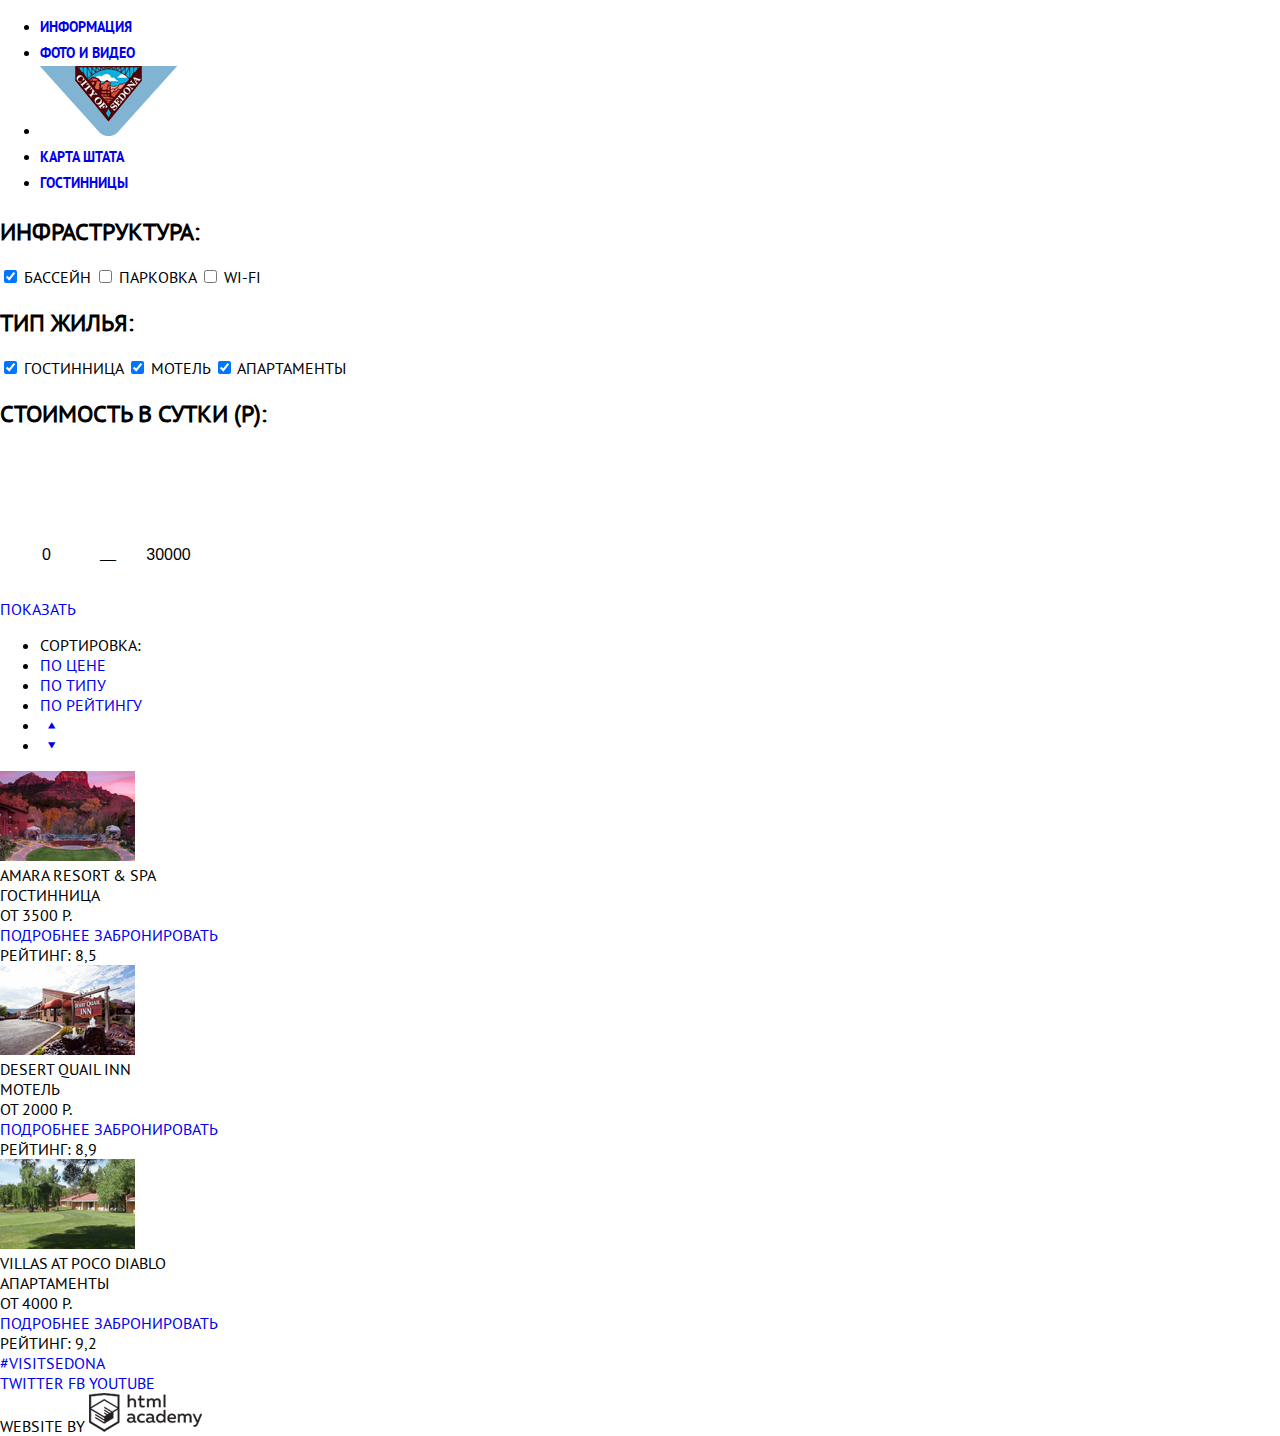
<file: hotels.html>
<!DOCTYPE html>
<html lang="ru">
<head>
    <meta charset="UTF-8">
    <title>sedona-hotels</title>
    <link rel="stylesheet" href="css/style.css">
</head>
<body>
<header class="header-main">
    <div class="container">
        <nav class="header-main-nav">
            <ul>
                <li><a href="#">информация</a></li>
                <li><a href="#">фото и видео</a></li>
                <li class="logo"><a href="#"><img src="img/logo.png" width="138" height="70" alt="sedona"></a></li>
                <li><a href="#">карта штата</a></li>
                <li><a href="#">гостинницы</a></li>
            </ul>
        </nav>
    </div>
</header>
<form class="filters">
    <div class="infrastructure">
        <h2>инфраструктура:</h2>
        <input type="checkbox" id="pool" checked>
        <label for="pool">бассейн</label>
        <input type="checkbox" id="parking">
        <label for="parking">парковка</label>
        <input type="checkbox" id="wifi">
        <label for="wifi">wi-fi</label>
    </div>
    <div class="typeofroom">
        <h2>тип жилья:</h2>
        <input type="checkbox" id="hotel" checked>
        <label for="hotel">гостинница</label>
        <input type="checkbox" id="motel" checked>
        <label for="motel">мотель</label>
        <input type="checkbox" id="apartments" checked>
        <label for="apartments">апартаменты</label>
    </div>
    <div class="price">
        <div class="filter-header">
            <h2>стоимость в сутки (Р):</h2>
        </div>
        <div class="range-filter">
            <div class="range-controls">
                <div class="scale">
                    <div class="bar"></div>
                </div>
                <div class="toggle min-toggle"></div>
                <div class="toggle max-toggle"></div>
            </div>
            <div class="price-controls">
                <input class="min-price" type="text" value="0">
                <input class="max-price" type="text" value="30000">
            </div>
        </div>
    </div>
    <a class="button submit" href="#">показать</a>
</form>
<div class="sort-navigation">
    <ul class="sort">
        <li><span>сортировка:</span></li>
        <li><a class="sort-price active" href="#">по цене</a></li>
        <li><a class="sort-type" href="#">по типу</a></li>
        <li><a class="sort-rating" href="#">по рейтингу</a></li>
        <li><a class="controls" href="#"><span class="icon-up-dir"></span></a></li>
        <li><a class="controls" href="#"><span class="icon-down-dir"></span></a></li>
    </ul>
</div>
<div class="rooms">
    <article class="room">
        <div class="roome-image">
            <img src="img/amara.jpg" width="135" height="90" alt="room-img">
        </div>
        <div class="room-title">amara resort & spa</div>
        <div class="typeofroom">гостинница</div>
        <div class="room-price">от 3500 Р.</div>
        <a href=# class="button-detail">подробнее</a>
        <a href="#" class="button-reserve">забронировать</a>
        <div class="room-rating">
<span class="stars">
    рейтинг: 8,5
</span>
        </div>
    </article>
    <article class="room">
        <div class="roome-image">
            <img src="img/desert.jpg" width="135" height="90" alt="room-img">
        </div>
        <div class="room-title">desert quail inn</div>
        <div class="typeofroom">мотель</div>
        <div class="room-price">от 2000 Р.</div>
        <a href=# class="button-detail">подробнее</a>
        <a href="#" class="button-reserve">забронировать</a>
        <div class="room-rating">
<span class="stars">
    рейтинг: 8,9
</span>
        </div>
    </article>
    <article class="room">
        <div class="roome-image">
            <img src="img/villas.jpg" width="135" height="90" alt="room-img">
        </div>
        <div class="room-title">villas at poco diablo</div>
        <div class="typeofroom">апартаменты</div>
        <div class="room-price">от 4000 Р.</div>
        <a href=# class="button-detail">подробнее</a>
        <a href="#" class="button-reserve">забронировать</a>
        <div class="room-rating">
<span class="stars">
    рейтинг: 9,2
</span>
        </div>
    </article>
</div>
<footer>
    <div class="insta">
        <a href=# class="insta-photos">#visitsedona</a>
    </div>
    <div class="socials">
        <a href=# class="twitter">twitter</a>
        <a href="#" class="fb">fb</a>
        <a href="#" class="youtube">youtube</a>
    </div>
    <div class="developers">
        <span>website by</span>
        <a class="cite" href="https://htmlacademy.ru">
            <img src="img/htmlacademylogo.png" width="113" height="39" alt="htmlacademy">
        </a>
    </div>
</footer>
</body>
</html>
</file>
<file: css/style.css>
@font-face {
    font-family: "PT Sans";
    src: url("../fonts/ptsans.woff");
}

@font-face {
    font-family: "PT Sans Bold";
    src: url("../fonts/ptsansbold.woff");
}

@font-face {
    font-weight: normal;
    font-style: normal;

    font-family: "symbols-sedona";
    src: url("../fonts/symbols-sedona.woff") format("woff"),
    url("../fonts/symbols-sedona.woff2") format("woff2");
}

[class^="icon-"]::before,
[class*=" icon-"]::before {
    display: inline-block;
    width: 1em;
    margin-right: 0.2em;
    margin-left: 0.2em;

    font-weight: normal;
    line-height: 1em;
    font-family: "symbols-sedona";
    text-align: center;
    text-transform: none;
    text-decoration: inherit;
    font-style: normal;
    font-variant: normal;

    speak: none;
}

.icon-facebook::before {
    content: "\66";
}

/* "f" */
.icon-twitter::before {
    content: "\74";
}

/* "t" */
.icon-up-dir::before {
    content: "\25b2";
}

/* "▲" */
.icon-down-dir::before {
    content: "\25bc";
}

/* "▼" */
.icon-star::before {
    content: "\2605";
}

/* "★" */
.icon-check-off::before {
    content: "\2610";
}

/* "☐" */
.icon-check-on::before {
    content: "\2611";
}

/* "☑" */
.icon-calendar::before {
    content: "\e800";
}

/* "" */
.icon-plus::before {
    content: "\e801";
}

/* "" */
.icon-minus::before {
    content: "\e802";
}

/* "" */
.icon-youtube::before {
    content: "\f39e";
}

/* "" */

html, body {
    margin: 0;
    padding: 0;
    font-family: "PT Sans";
    text-transform: uppercase;
}

a {
    text-decoration: none;
}

.header-main-nav {
    font-family: "PT Sans Bold";
    font-size: 14px;
    line-height: 26px;

}

.features-title {
    font-family: "PT Sans Bold";
    font-size: 21px;
    line-height: 26px;
    color: 000000;
}

.features h2 {
    font-family: "PT Sans Bold";
}

.form-title h2 {
    font-family: "PT Sans Bold";
}

.room-search-title {
    font-family: "PT Sans Bold";
}












.range-filter {
    width: 220px;
    margin-bottom: 27px;
}

.range-controls {
    position: relative;
    height: 80px;
    margin-bottom: 10px;
    padding: 0 30px;
    border-radius: 5px;
    overflow: hidden;

}

.scale {
    margin-top: 39px;
    height: 2px;

}

.bar {
    height: 2px;

    width: 130px;
}

.toggle {
    position: absolute;
    top: 30px;
    width: 4px;
    height: 4px;
    border: 8px solid white;

    cursor: pointer;
    border-radius: 50%;
}

.min-toggle {
    left: 10px;
}

.max-toggle {
    left: 145px;
}

.price-controls input {
    width: 55px;
    padding: 8px 19px;
    border: none;

    font-size: 16px;

    text-align: center;

    border-radius: 5px;
    outline: none;
}

.price-controls {
    position: relative;
}

.price-controls::after {
    content: "—";
    position: absolute;
    left: 100px;
    top: 10px;
}

input.min-price {
    margin-right: 25px;
}
</file>
